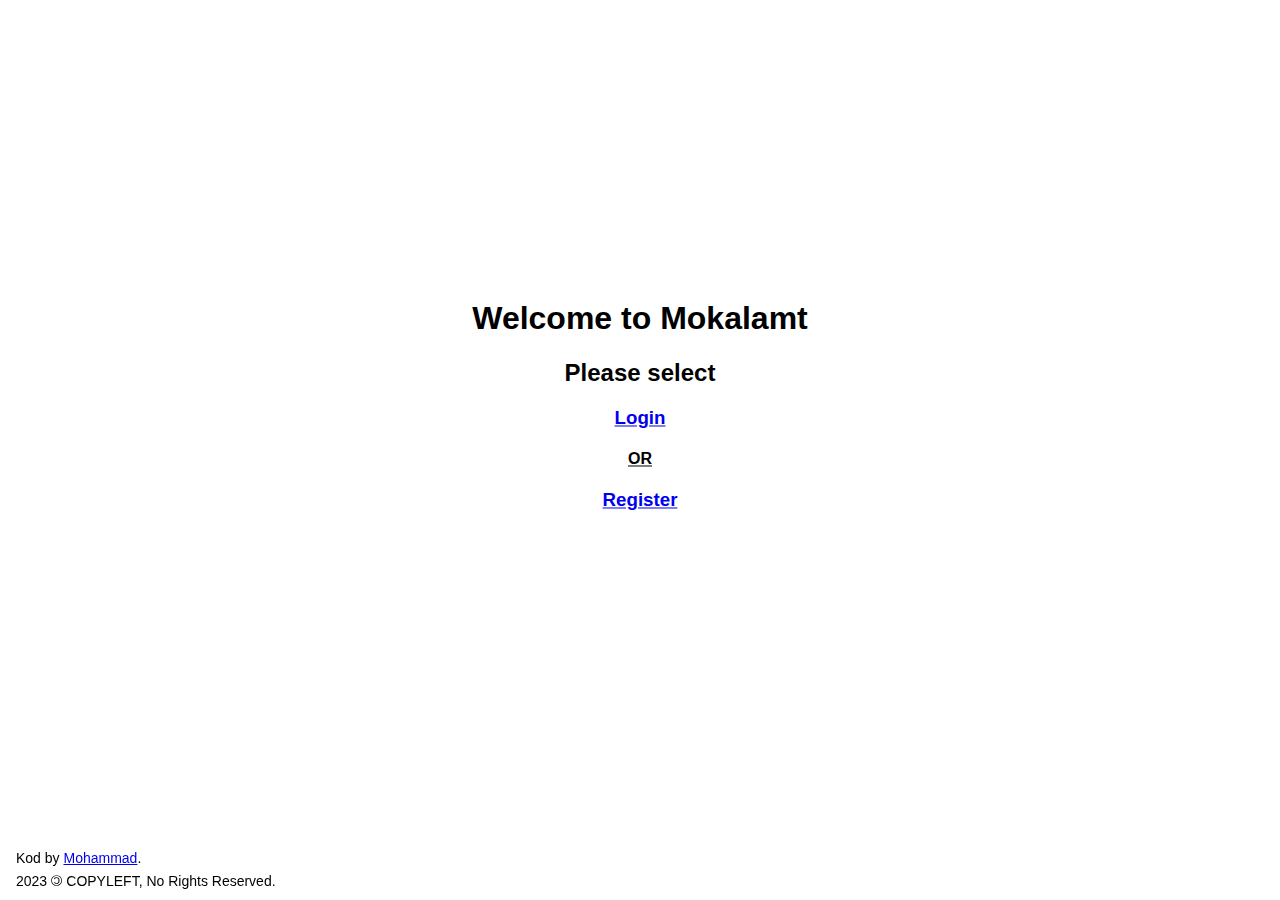
<file: index.htm>
<!DOCTYPE html>
<html lang="en">

<head>
    <meta charset="UTF-8">
    <meta http-equiv="X-UA-Compatible" content="IE=edge">
    <meta name="viewport" content="width=device-width, initial-scale=1.0">
    <link rel="stylesheet" href="./style.css">
    <title>Home Page</title>
</head>

<body>
    <div class="container center middle">
        <h1>Welcome to Mokalamt</h1>
        <h2>Please select</h2>
        <h3><a href="./login/">Login</a></h3>
        <h4 class="captalized">or</h4>
        <h3><a href="./register/">Register</a></h3>
    </div>

    <footer>
        <div>Kod by <a rel="noopener" target="_blank" href="https://www.linkedin.com/in/mohammadsalimdiab/">Mohammad</a>.</div>
        <div> 2023 <span class="c-icon">©</span> COPYLEFT, No Rights Reserved.</div>
    </footer>
    <script src="https://code.jquery.com/jquery-3.6.3.js"
        integrity="sha256-nQLuAZGRRcILA+6dMBOvcRh5Pe310sBpanc6+QBmyVM=" crossorigin="anonymous"></script>
    <script src="./scripts/common.js"></script>
    <script src="./scripts/home.js"></script>
</body>

</html>
</file>
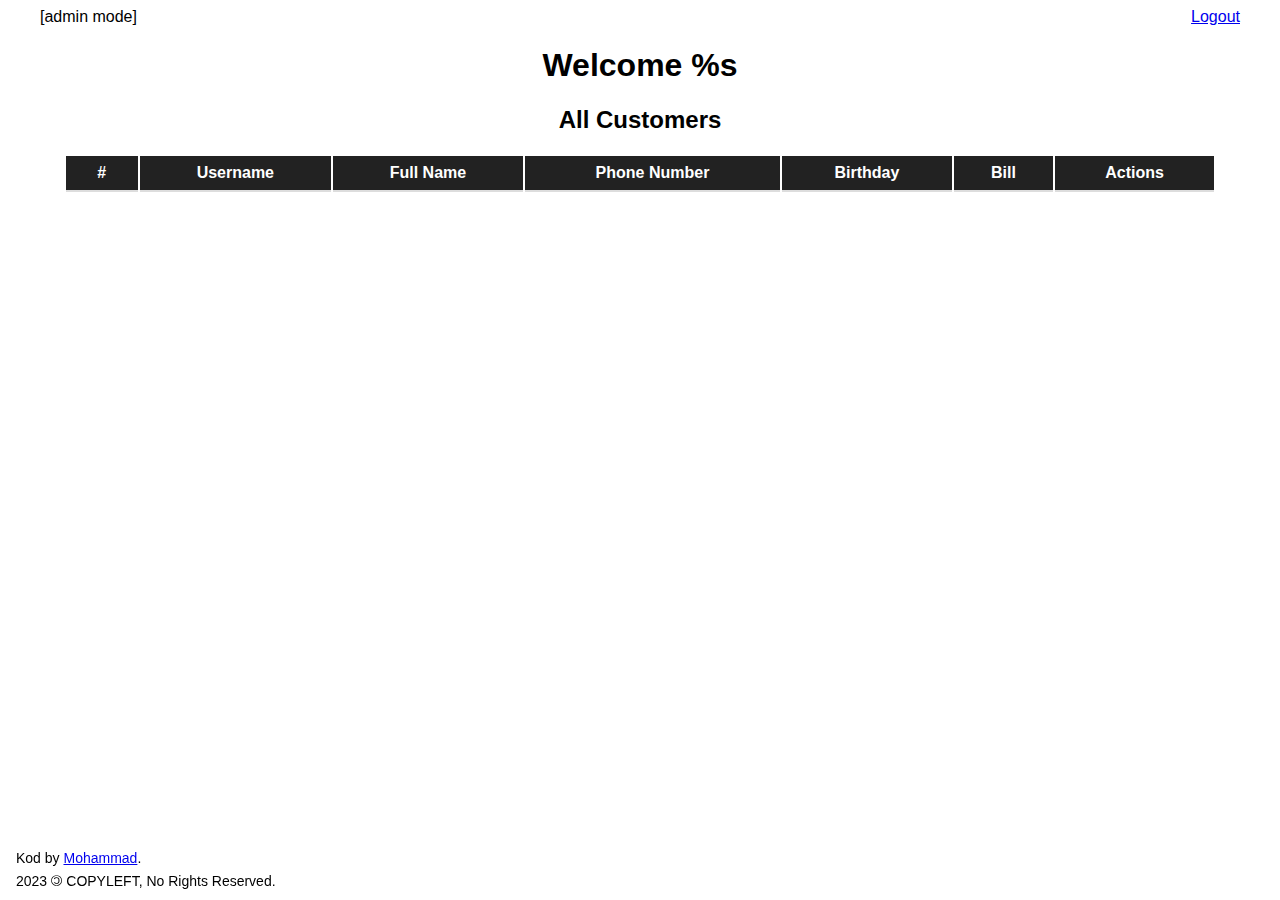
<file: admin/index.htm>
<!DOCTYPE html>
<html lang="en">

<head>
    <meta charset="UTF-8">
    <meta http-equiv="X-UA-Compatible" content="IE=edge">
    <meta name="viewport" content="width=device-width, initial-scale=1.0">
    <link rel="stylesheet" href="../style.css">
    <title>Admin Page</title>
</head>

<body>
    <div class="admin-badge">[admin mode]</div>
    <div class="header right">
        <a href="#" onclick="logout()">Logout</a>
    </div>
    <div class="container center">
        <h1>Welcome <span id="username">%s</span></h1>
        <h2>All Customers</h2>
        <table class="table">
            <thead>
                <tr>
                    <th>#</th>
                    <th>Username</th>
                    <th>Full Name</th>
                    <th>Phone Number</th>
                    <th>Birthday</th>
                    <th>Bill</th>
                    <th>Actions</th>
                </tr>
            </thead>
            <tbody id="tableBody">
            </tbody>
        </table>
    </div>

    <footer>
        <div>Kod by <a rel="noopener" target="_blank" href="https://www.linkedin.com/in/mohammadsalimdiab/">Mohammad</a>.</div>
        <div> 2023 <span class="c-icon">©</span> COPYLEFT, No Rights Reserved.</div>
    </footer>
    <script src="https://code.jquery.com/jquery-3.6.3.js"
        integrity="sha256-nQLuAZGRRcILA+6dMBOvcRh5Pe310sBpanc6+QBmyVM=" crossorigin="anonymous"></script>
    <script src="../scripts/common.js"></script>
    <script src="../scripts/admin.js"></script>
</body>

</html>
</file>
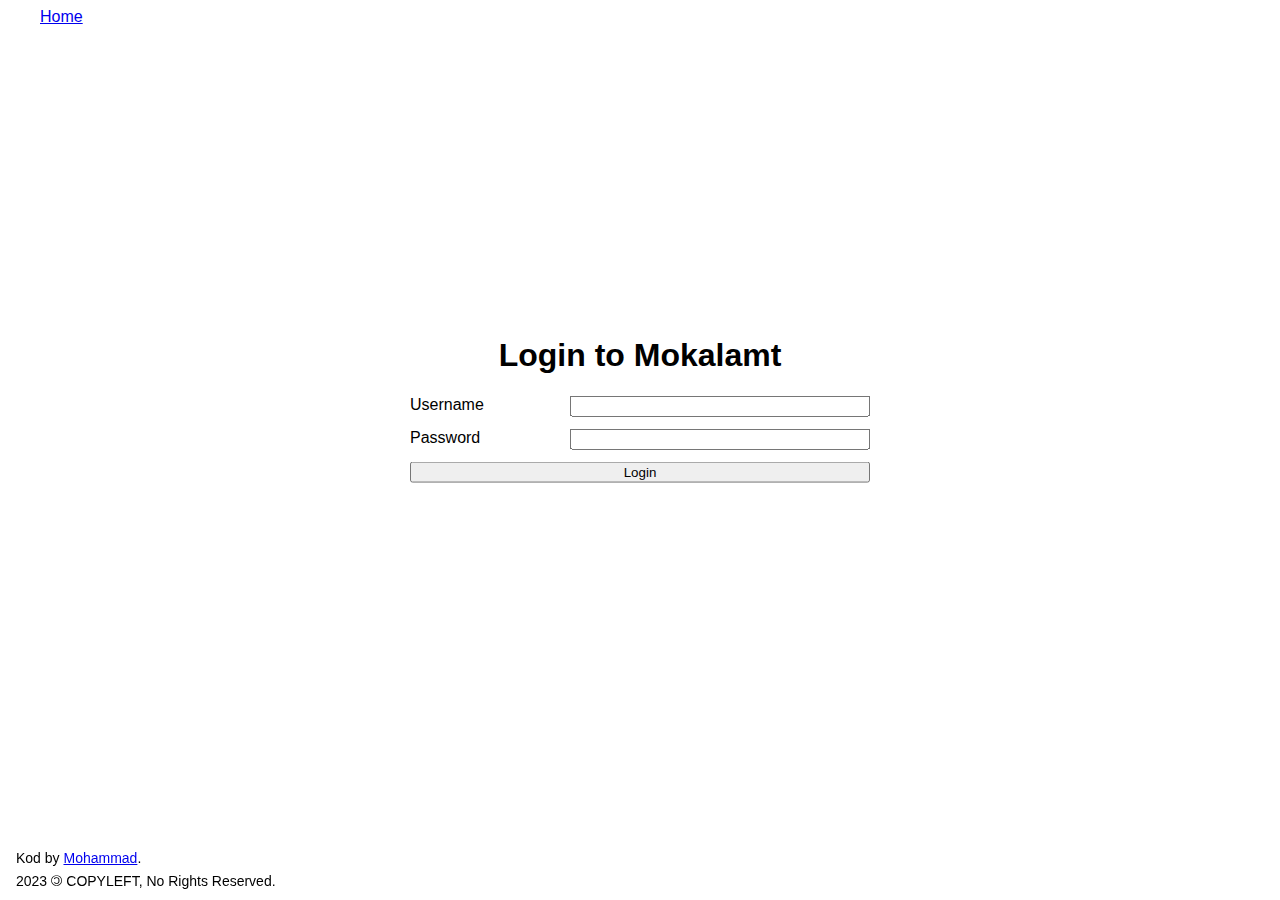
<file: login/index.htm>
<!DOCTYPE html>
<html lang="en">

<head>
    <meta charset="UTF-8">
    <meta http-equiv="X-UA-Compatible" content="IE=edge">
    <meta name="viewport" content="width=device-width, initial-scale=1.0">
    <link rel="stylesheet" href="../style.css">
    <title>Login</title>
</head>

<body>
    <div class="header">
        <a href="../">Home</a>
    </div>
    <div class="container center middle">
        <h1>Login to Mokalamt</h1>
        <div class="form-input">
            <label for="username">Username</label>
            <input type="text" name="username" id="txt_username" required title="Enter username here">
        </div>
        <div class="form-input">
            <label for="password">Password</label>
            <input type="password" name="password" id="txt_password" required title="Enter password here">
        </div>
        <div class="form-input">
            <input type="button" value="Login" onclick="login()">
        </div>
    </div>

    <footer>
        <div>Kod by <a rel="noopener" target="_blank" href="https://www.linkedin.com/in/mohammadsalimdiab/">Mohammad</a>.</div>
        <div> 2023 <span class="c-icon">©</span> COPYLEFT, No Rights Reserved.</div>
    </footer>
    <script src="https://code.jquery.com/jquery-3.6.3.js"integrity="sha256-nQLuAZGRRcILA+6dMBOvcRh5Pe310sBpanc6+QBmyVM="crossorigin="anonymous"></script>
    <script src="../scripts/common.js"></script>
    <script src="../scripts/login.js"></script>
</body>

</html>
</file>
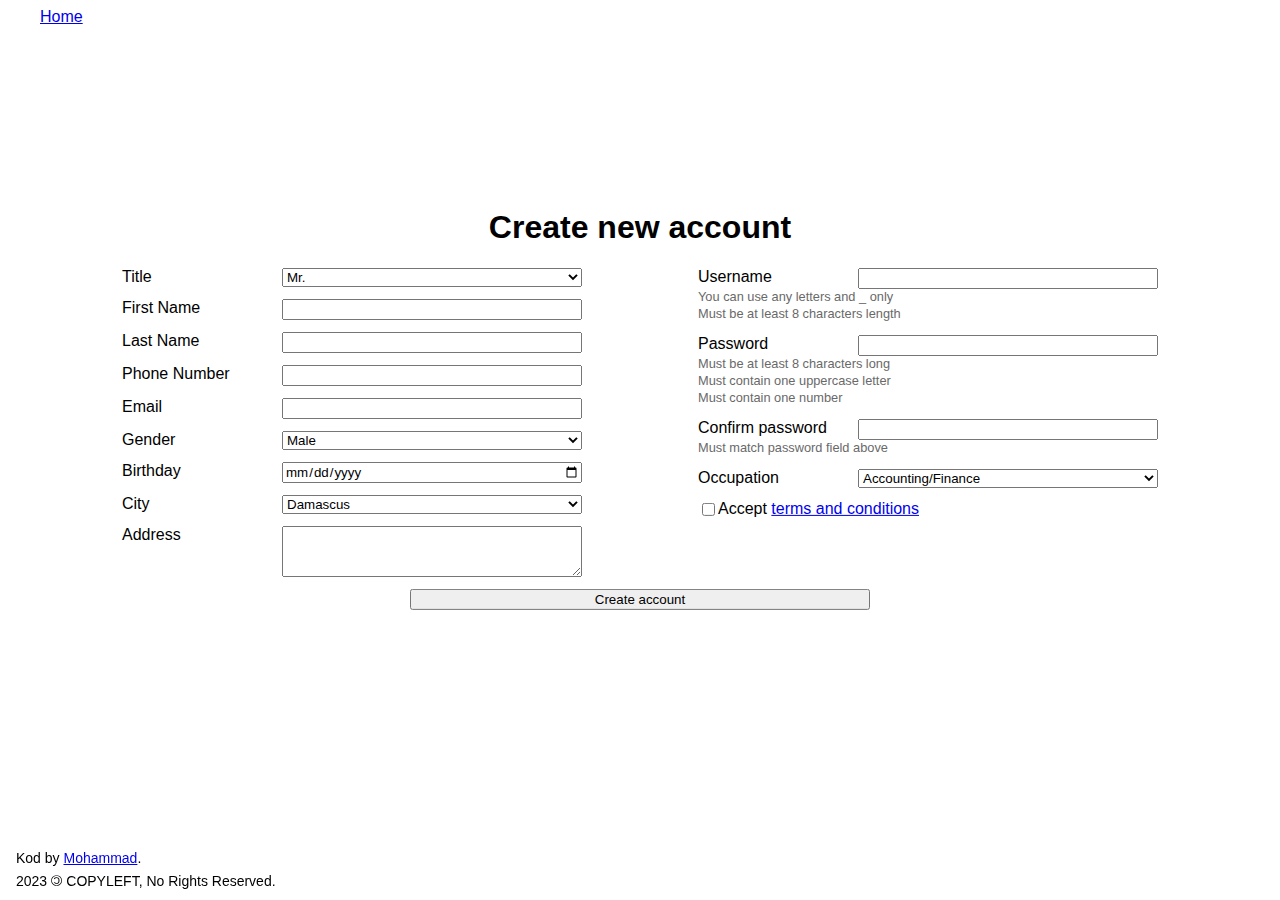
<file: register/index.htm>
<!DOCTYPE html>
<html lang="en">

<head>
    <meta charset="UTF-8">
    <meta http-equiv="X-UA-Compatible" content="IE=edge">
    <meta name="viewport" content="width=device-width, initial-scale=1.0">
    <link rel="stylesheet" href="../style.css">
    <title>Register</title>
</head>

<body>
    <div class="header">
        <a href="../">Home</a>
    </div>
    <div class="container center middle">
        <h1>Create new account</h1>
        <div class="two-colomns">
            <div>
                <div class="form-input">
                    <label for="title">Title</label>
                    <select name="title" name="title" id="select_title" required title="Your title">
                        <option value="Mr.">Mr.</option>
                        <option value="Mrs.">Mrs.</option>
                        <option value="Miss">Miss</option>
                        <option value="Messrs">Messrs</option>
                        <option value="Dr">Dr</option>
                        <option value="Other">Other</option>
                    </select>
                </div>

                <div class="form-input">
                    <label for="firstName">First Name</label>
                    <input type="text" name="firstName" id="txt_firstName" required title="Your first name">
                </div>

                <div class="form-input">
                    <label for="lastName">Last Name</label>
                    <input type="text" name="lastName" id="txt_lastName" required title="Your last name">
                </div>

                <div class="form-input">
                    <label for="phoneNumber">Phone Number</label>
                    <input type="tel" name="phoneNumber" id="txt_phoneNumber" required title="Your phone number">
                </div>

                <div class="form-input">
                    <label for="email">Email</label>
                    <input type="email" name="email" id="txt_email" required title="Your email">
                </div>

                <div class="form-input">
                    <label for="gender">Gender</label>
                    <select name="gender" name="gender" id="select_gender" required title="Your gender">
                        <option value="Male">Male</option>
                        <option value="Female">Female</option>
                    </select>
                </div>

                <div class="form-input">
                    <label for="birthday">Birthday</label>
                    <input type="date" name="email" id="txt_birthday" required title="Your birthday">
                </div>

                <div class="form-input">
                    <label for="city">City</label>
                    <select name="city" name="city" id="select_city" required title="Your city">
                        <option value="Damascus">Damascus</option>
                        <option value="Aleppo">Aleppo</option>
                        <option value="Latakia">Latakia</option>
                        <option value="Hama">Hama</option>
                        <option value="Homs">Homs</option>
                        <option value="Tartous">Tartous</option>
                        <option value="As Swaida">As Swaida</option>
                        <option value="Qounitra">Qounitra</option>
                        <option value="Daraa">Daraa</option>
                        <option value="Deir azor">Deir azor</option>
                        <option value="Hassaka">Hassaka</option>
                        <option value="Kamishli">Kamishli</option>
                        <option value="Raqqa">Raqqa</option>
                    </select>
                </div>

                <div class="form-input">
                    <label for="address">Address</label>
                    <textarea name="address" id="txt_address" cols="30" rows="3" title="Your address"
                        required></textarea>
                </div>

            </div>

            <div>
                <div class="form-input with-hint">
                    <label for="username">Username</label>
                    <input type="text" name="username" id="txt_username" required title="Your username">
                    <div class="form-input hint">You can use any letters and _ only</div>
                    <div class="form-input hint">Must be at least 8 characters length</div>
                </div>

                <div class="form-input with-hint">
                    <label for="password">Password</label>
                    <input type="password" name="password" id="txt_password" required title="Enter password here">
                    <div class="form-input hint">Must be at least 8 characters long</div>
                    <div class="form-input hint">Must contain one uppercase letter</div>
                    <div class="form-input hint">Must contain one number</div>
                </div>

                <div class="form-input with-hint">
                    <label for="confirm-password">Confirm password</label>
                    <input type="password" name="confirm-password" id="txt_confirm_password" required
                        title="Reenter password here">
                    <div class="form-input hint">Must match password field above</div>
                </div>

                <div class="form-input">
                    <label for="occupation">Occupation</label>
                    <select name="occupation" name="occupation" id="select_occupation" required title="Your occupation">
                        <option value="1">Accounting/Finance</option>
                        <option value="2">Information Technology</option>
                        <option value="4">Consulting/Legal</option>
                        <option value="5">Customer Service/Support</option>
                        <option value="6">Education/Training</option>
                        <option value="7">Telecomunications/Network</option>
                        <option value="9">General Administrative</option>
                        <option value="10">Government/Military</option>
                        <option value="11">Human Resources/Management</option>
                        <option value="12">Manufacturing/Production/Operations</option>
                        <option value="13">Professional (medical, legal, etc.)</option>
                        <option value="14">Research and Development</option>
                        <option value="15">Marketing</option>
                        <option value="16">Sales and Distribution</option>
                        <option value="17">Selft-employed/Owner</option>
                        <option value="18">Student</option>
                        <option value="19">Tradesman/Craftsman</option>
                        <option value="20">Unemployed/Between Jobs</option>
                        <option value="21">Other</option>
                    </select>
                </div>

                <div class="form-input">
                    <input type="checkbox" name="terms" id="chk_terms" required title="Accept terms and conditions">
                    <label for="terms">Accept <a href="#" onclick="openPopup()">terms and conditions</a> </label>
                </div>

            </div>
        </div>

        <div class="form-input">
            <input type="button" value="Create account" onclick="createAccount()">
        </div>
    </div>
    <div id="popup" class="hidden">
        <div class="overlay"></div>
        <div class="popup-body">
            <h2>Terms and Conditions</h2>
            <p>Lorem ipsum dolor sit amet, consectetuer adipiscing elit. Donec odio. Quisque volutpat mattis eros.
                <br>
                Nullam malesuada erat ut turpis. Suspendisse urna nibh, viverra non, semper suscipit, posuere a, pede.
                Donec nec justo eget felis facilisis fermentum. Aliquam porttitor mauris sit amet orci. Aenean dignissim
                pellentesque felis.
                Morbi in sem quis dui placerat ornare. Pellentesque odio nisi, euismod in, pharetra a, ultricies in,
                diam. Sed arcu. Cras consequat.
                <br>
                <br>
                Praesent dapibus, neque id cursus faucibus, tortor neque egestas auguae, eu vulputate magna eros eu
                erat. Aliquam erat volutpat. Nam dui mi, tincidunt quis, accumsan porttitor, facilisis luctus, metus.
                Phasellus ultrices nulla quis nibh. Quisque a lectus. Donec consectetuer ligula vulputate sem tristique
                cursus. Nam nulla quam, gravida non, commodo a, sodales sit amet, nisi.
                <br>
                <br>
                Ut convallis, sem sit amet interdum consectetuer, odio augue aliquam leo, nec dapibus tortor nibh sed
                augue.
                <br>
                Integer eu magna sit amet metus fermentum posuere. Morbi sit amet nulla sed dolor elementum imperdiet.
                Quisque fermentum.
                <br>
                Cum sociis natoque penatibus et magnis xdis parturient montes, nascetur ridiculus mus.
                <br>
                <br>
                Pellentesque adipiscing eros ut libero. Ut condimentum mi vel tellus. Suspendisse laoreet.
                <br> Fusce ut est sed dolor gravida convallis. Morbi vitae ante. Vivamus ultrices luctus nunc.
                Suspendisse et dolor.
                Etiam dignissim. Proin malesuada adipiscing lacus. Donec metus. Curabitur gravida
            </p>
            <input type="button" value="Close" title="Close" onclick="closePopup()">
        </div>
    </div>
    <footer>
        <div>Kod by <a rel="noopener" target="_blank" href="https://www.linkedin.com/in/mohammadsalimdiab/">Mohammad</a>.</div>
        <div> 2023 <span class="c-icon">©</span> COPYLEFT, No Rights Reserved.</div>
    </footer>
    <script src="https://code.jquery.com/jquery-3.6.3.js"
        integrity="sha256-nQLuAZGRRcILA+6dMBOvcRh5Pe310sBpanc6+QBmyVM=" crossorigin="anonymous"></script>
    <script src="../scripts/common.js"></script>
    <script src="../scripts/register.js"></script>
</body>

</html>
</file>
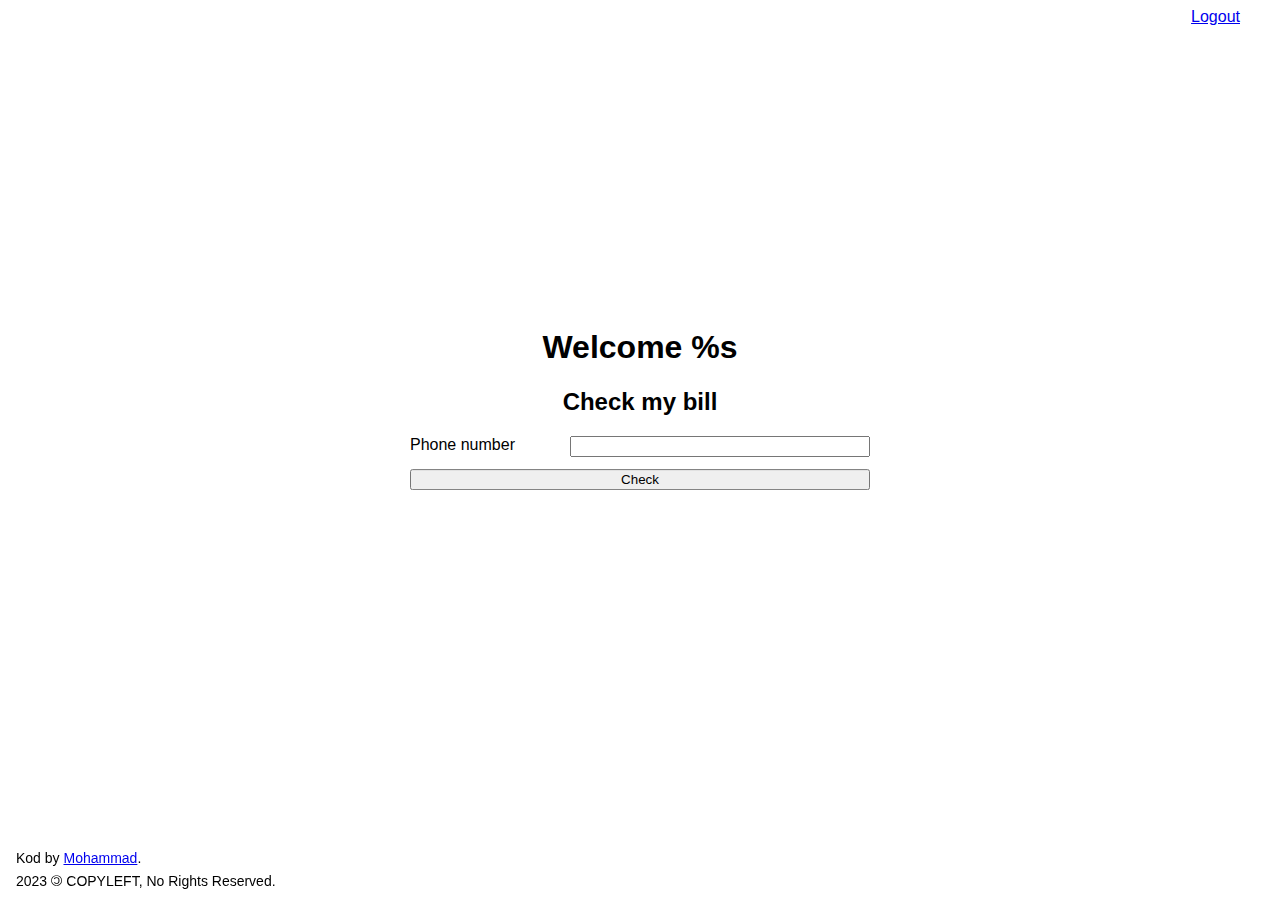
<file: user/index.htm>
<!DOCTYPE html>
<html lang="en">

<head>
    <meta charset="UTF-8">
    <meta http-equiv="X-UA-Compatible" content="IE=edge">
    <meta name="viewport" content="width=device-width, initial-scale=1.0">
    <link rel="stylesheet" href="../style.css">
    <title>Home Page</title>
</head>

<body>
    <div class="header right">
        <a href="#" onclick="logout()">Logout</a>
    </div>
    <div class="container center middle">
        <h1>Welcome <span id="username">%s</span></h1>
        <h2>Check my bill</h2>
        <div class="form-input">
            <label for="phoneNumber">Phone number</label>
            <input type="tel" name="phoneNumber" id="txt_phoneNumber" required title="Enter phoneNumber here">
        </div>
        <div class="form-input">
            <input type="button" value="Check" onclick="checkMyBill()">
        </div>
    </div>

    <footer>
        <div>Kod by <a rel="noopener" target="_blank" href="https://www.linkedin.com/in/mohammadsalimdiab/">Mohammad</a>.</div>
        <div> 2023 <span class="c-icon">©</span> COPYLEFT, No Rights Reserved.</div>
    </footer>
    <script src="https://code.jquery.com/jquery-3.6.3.js"
        integrity="sha256-nQLuAZGRRcILA+6dMBOvcRh5Pe310sBpanc6+QBmyVM=" crossorigin="anonymous"></script>
    <script src="../scripts/common.js"></script>
    <script src="../scripts/user.js"></script>
</body>

</html>
</file>
<file: style.css>
* {
    box-sizing: border-box;
    font-family: "Segoe UI", Tahoma, Geneva, Verdana, sans-serif;
}
html {
    height: 100vh;
}
html,
body {
    margin: 0;
    padding: 0;
}

body {
    height: 100%;
    position: absolute;
    left: 0;
    right: 0;
}

.container {
    width: 90%;
    max-width: 1200px;
    margin: auto;
}

.container.center {
    text-align: center;
    left: 0;
    right: 0;
}

.container.middle {
    position: absolute;
    top: 45%;
    transform: translateY(-50%);
}

.captalized {
    text-transform: uppercase;
    text-decoration: underline;
}

footer {
    position: fixed;
    bottom: 8px;
    left: 16px;
    line-height: 1.5;
    font-size: 14px;
    vertical-align: middle;
}

.c-icon {
    position: relative;
    transform: rotateZ(180deg);
    font-size: 1.1em;
    display: inline-block;
}

.form-input {
    max-width: 460px;
    display: flex;
    margin: auto;
    margin-bottom: 12px;
}

.form-input > label {
    min-width: 160px;
    text-align: left;
}

.form-input > input:not([type="checkbox"]),
.form-input > select,
.form-input > textarea {
    flex: 1;
}

.form-input > textarea {
    resize: vertical;
    max-height: 320px;
    min-height: 32px;
}

.with-hint {
    flex-wrap: wrap;
}

.hint {
    flex-basis: 100%;
    font-size: 0.8em;
    color: dimgray;
    font-weight: lighter;
    margin-bottom: 2px;
}

.two-colomns {
    display: flex;
    justify-content: space-around;
    flex-wrap: wrap;
    overflow: auto;
    max-height: calc(100vh - 200px);
}

.two-colomns > div {
    min-width: 460px;
}

.overlay {
    position: fixed;
    left: 0;
    right: 0;
    top: 0;
    bottom: 0;
    z-index: 9;
    background: rgba(0, 0, 0, 0.1);
}

.popup-body {
    width: 50vw;
    min-width: 320px;
    max-width: 640px;
    height: 50vh;
    min-height: 240px;
    max-height: 480px;
    z-index: 10;
    text-align: center;
    top: 50%;
    left: 50%;
    transform: translate(-50%, calc(-50% - 16px));
    position: fixed;
    background-color: white;
    padding-left: 20px;
    padding-bottom: 12px;
    overflow: hidden;
    box-shadow: 0 0 4px rgba(0, 0, 0, 0.28);
    opacity: 0;
    transition: all 0.3s;
}

.fade-in {
    transform: translate(-50%, -50%);
    opacity: 1;
}

.popup-body > p {
    max-height: calc(100% - 112px);
    overflow-y: scroll;
    text-align: justify;
    padding-right: 12px;
}

.popup-body > input {
    min-width: 120px;
}

.hidden {
    display: none;
}

.header {
    padding-right: 40px;
    padding-left: 40px;
    padding-top: 8px;
}

.header.right {
    text-align: right;
}

.table {
    width: 100%;
}
.table td,
.table th {
    padding: 8px 16px;
}
.table th {
    border-bottom: 2px solid #ddd;
    background-color: #222;
    color: #fff;
    font-weight: bold;
}
.table td {
    border-bottom: 1px solid #888;
}

.table tr:nth-child(even) {
    background-color: #f0f5f9;
}

.admin-badge {
    position: absolute;
    top: 8px;
    left: 40px;
}
</file>
